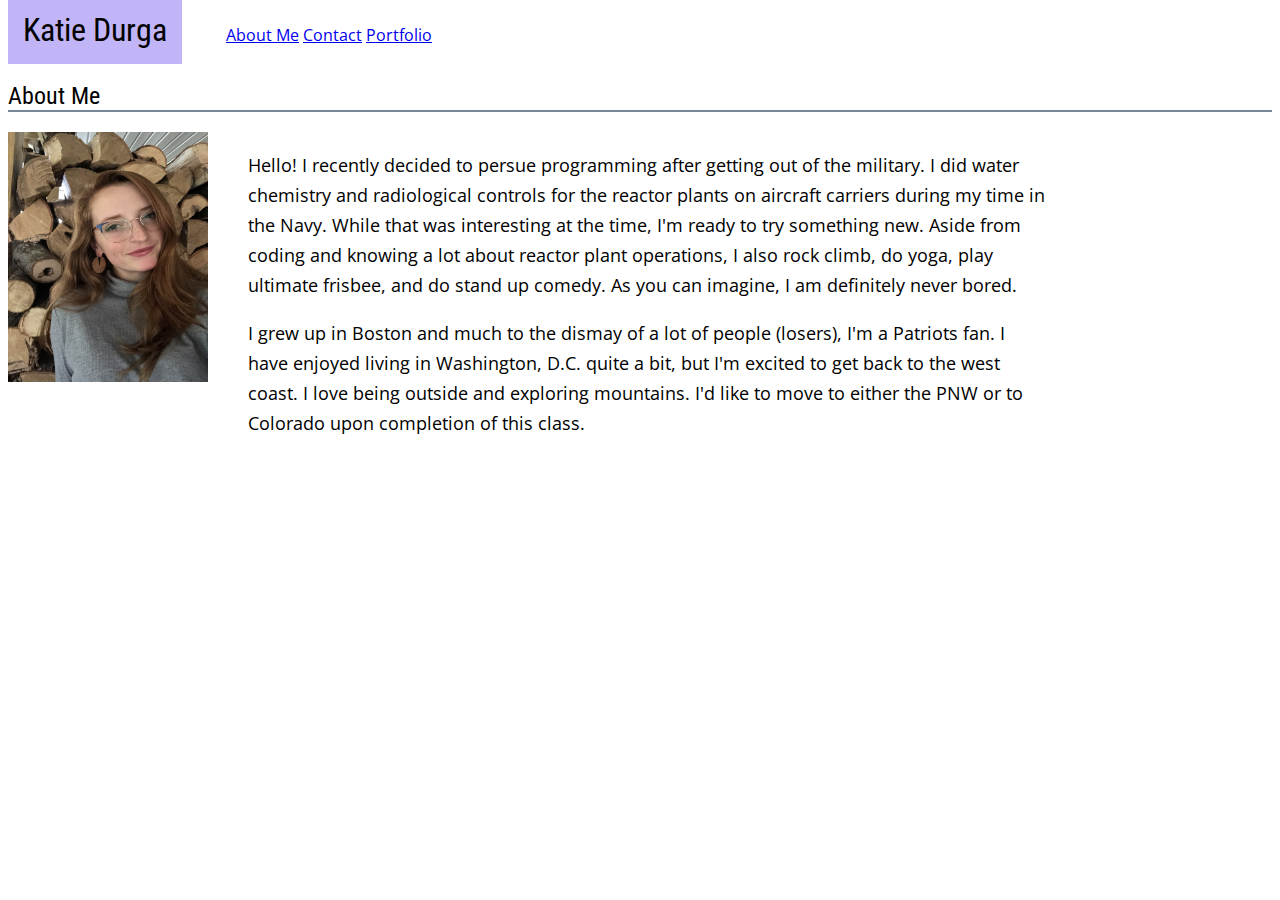
<file: index.html>
<!DOCTYPE html>
<html lang="en">
<head>
   <meta charset="UTF-8">
   <meta name="viewport" content="width=device-width, initial-scale=1.0">
   <meta http-equiv="X-UA-Compatible" content="ie=edge">
   <title>About Me</title>
   <link href="https://fonts.googleapis.com/css?family=Open+Sans+Condensed:300|Roboto+Condensed&display=swap" rel="stylesheet">
   <link rel="stylesheet" type="text/css" href="assets/css/style.css" />
</head>
<body>
   <h1>Katie Durga</h1>

   <nav>
      <ul>
         <li><a href="index.html">About Me</a></li>
         <li><a href="contact.html">Contact</a></li>
         <li><a href="portfolio.html">Portfolio</a></li>
      </ul>
   </nav>

   <h2>About Me</h2>
   <div class="content">
      <img src="assets/images/meee.jpg" alt="me" class="me" />
         <div class="bio">
            <p>Hello!  I recently decided to persue programming after getting out of the military.  I did water chemistry and radiological controls 
               for the reactor plants on aircraft carriers during my time in the Navy.  While that was interesting at the time, I'm ready to try 
               something new.  Aside from coding and knowing a lot about reactor plant operations, I also rock climb, do yoga, play ultimate frisbee, 
               and do stand up comedy.  As you can imagine, I am definitely never bored.</p>

            <p>I grew up in Boston and much to the dismay of a lot of people (losers), I'm a Patriots fan.  I have enjoyed living in Washington, D.C. 
               quite a bit, but I'm excited to get back to the west coast.  I love being outside and exploring mountains.  I'd like to move to either the 
               PNW or to Colorado upon completion of this class.</p>
         </div>
   </div>
</body>
</html>
</file>
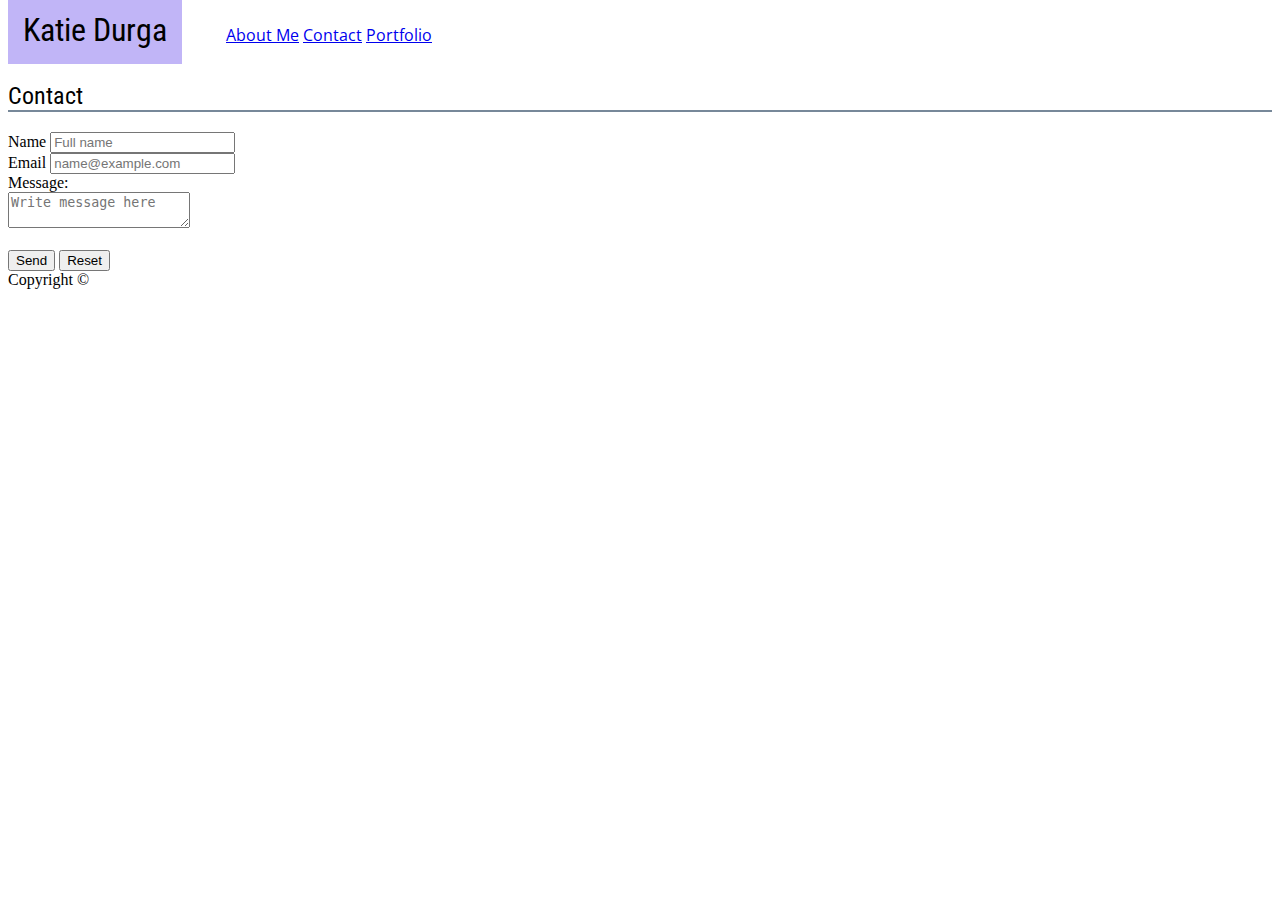
<file: contact.html>
<!DOCTYPE html>
<html lang="en">
<head>
   <meta charset="UTF-8">
   <meta name="viewport" content="width=device-width, initial-scale=1.0">
   <meta http-equiv="X-UA-Compatible" content="ie=edge">
   <title>Contact</title>
   <link href="https://fonts.googleapis.com/css?family=Open+Sans+Condensed:300|Roboto+Condensed&display=swap" rel="stylesheet">
   <link rel="stylesheet" type="text/css" href="assets/css/style.css" />
</head>
<body>
   <div class="content">
      <h1>Katie Durga</h1>
      <!--nav bar-->
      <nav>
         <ul>
            <li><a href="index.html">About Me</a></li>
            <li><a href="contact.html">Contact</a></li>
            <li><a href="portfolio.html">Portfolio</a></li>
         </ul>
      </nav>

      <h2>Contact</h2>

      <div class="form">
         <form action="mailto:katie.durga@gmail.com" method="post" enctype="text/plain">
            <!--Name block-->
            <label for="frmNameA">Name</label>
            <input name="name" id="frmNameA" placeholder="Full name" required autocomplete="name"><br>
            <!--Email block-->
            <label for="frmEmailA">Email</label>
            <input type="email" name="email" id="frmEmailA" placeholder="name@example.com" required autocomplete="email"><br>
            <!--Text box-->
            Message: <br/>
            <textarea name="comment" class="textblock" placeholder="Write message here"></textarea><br><br>
            <input type="submit" value="Send" class="button">
            <input type="reset" value="Reset" class="button">
         </form>
      </div>
   </div>

   <div class="footer">
      <footer>
         Copyright ©
      </footer>
   </div>
</body>
</html>
</file>
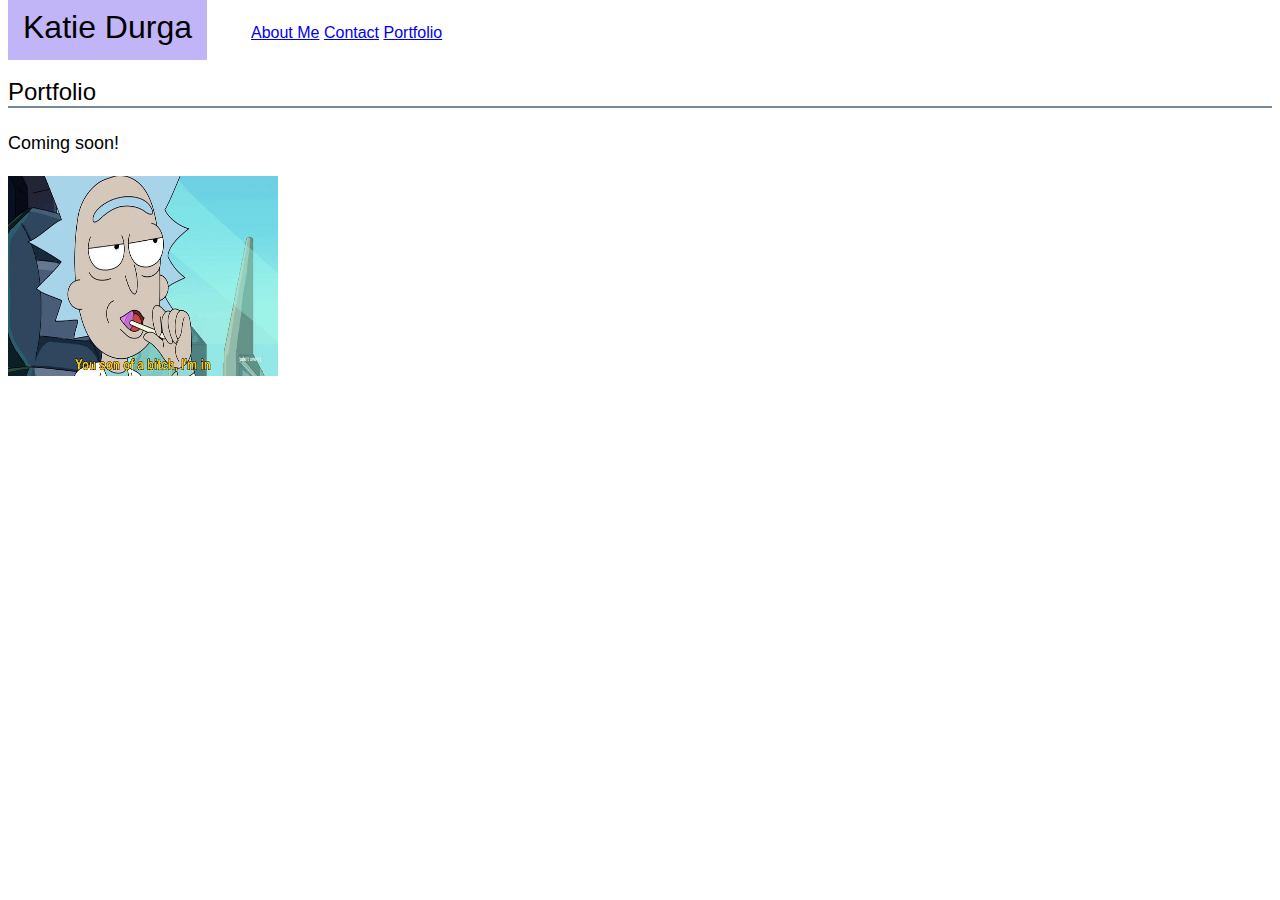
<file: portfolio.html>
<!DOCTYPE html>
<html lang="en">
<head>
   <meta charset="UTF-8">
   <meta name="viewport" content="width=device-width, initial-scale=1.0">
   <meta http-equiv="X-UA-Compatible" content="ie=edge">
   <title>Portfolio</title>
   <link rel="stylesheet" type="text/css" href="assets/css/style.css" />
</head>
<body>
   <h1>Katie Durga</h1>

   <nav>
      <ul>
         <li><a href="index.html">About Me</a></li>
         <li><a href="contact.html">Contact</a></li>
         <li><a href="portfolio.html">Portfolio</a></li>
      </ul>
   </nav>

   <h2>Portfolio</h2>

   <p>Coming soon!</p>

   <img src="assets/images/rick.jpg" alt="rick" class="rick"/>
   
</body>
</html>
</file>
<file: assets/css/style.css>
h1, h2 {
   font-family: 'Roboto Condensed', sans-serif;
   background-color: rgb(193, 181, 247);
   font-weight: normal;
}

h1 {
   display: inline;
   padding: 15px;
}

h2 {
   background-color: white;
   border-bottom: 2px solid lightslategray;
}

.me {
   width: 200px;
   height: 250px;
}

.rick {
   width: 270px;
   height: 200px;
}

ul, li {
   list-style-type: none;
   display: inline-block;
}

.bio {
   display: inline-block;
   width: 800px;
   position: absolute;
   padding-left: 20px;
   padding-right: 20px;
   margin-left: 20px;
   margin-top: 0px;
   height: 150px;
   right: -90;
}

p {
   font-family: 'Open Sans Condensed', sans-serif;
   line-height: 30px;
   font-size: 18px;
}

nav {
   display: inline-block;
   font-family: 'Open Sans Condensed', sans-serif;
}
</file>
